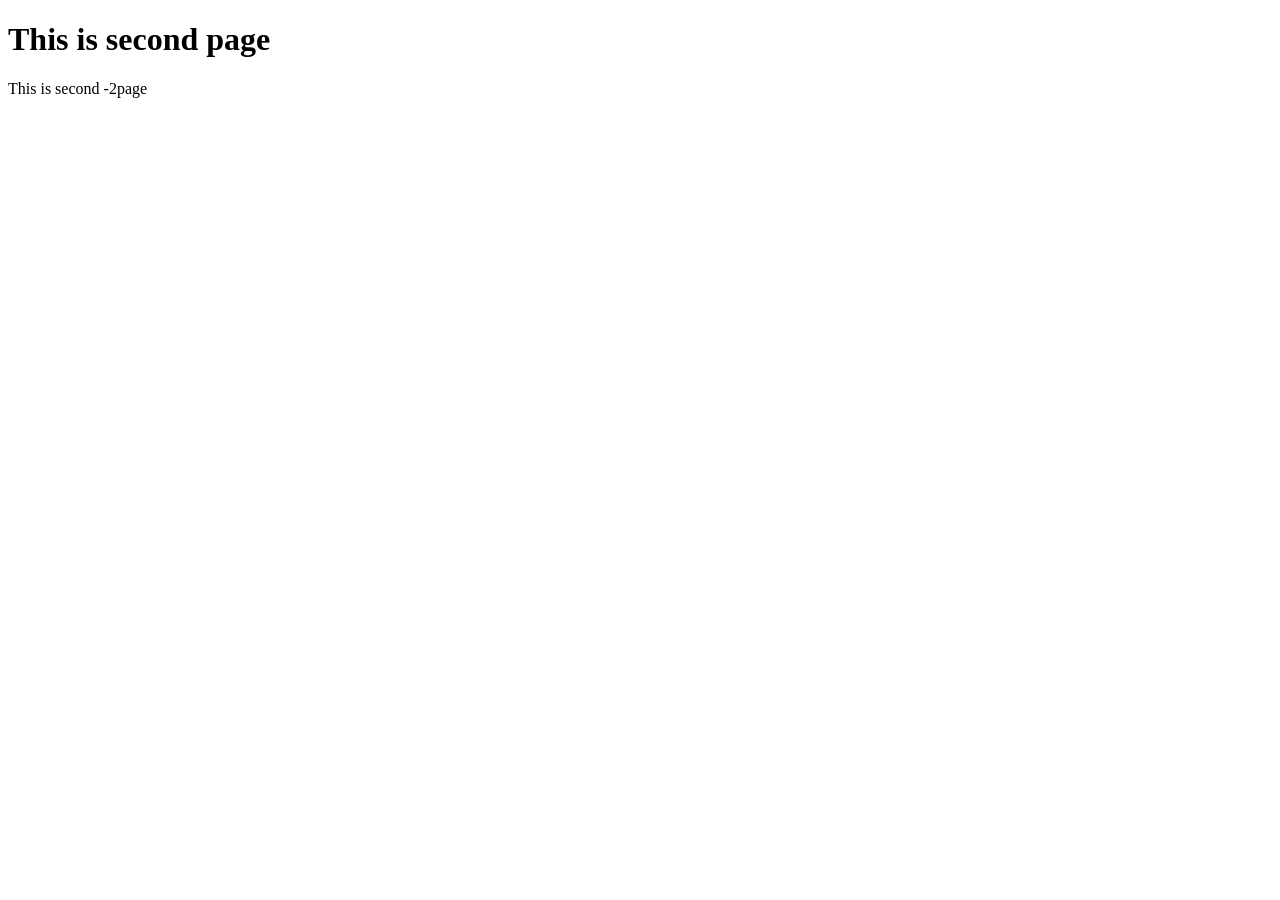
<file: index2.html>
<!DOCTYPE html>
<html lang="en">
<head>
    <meta charset="UTF-8">
    <meta name="viewport" content="width=device-width, initial-scale=1.0">
    <title>Document</title>
</head>
<body>
    <h1>This is second page</h1>
    <p>This is second -2page</p>
</body>
</html>
</file>
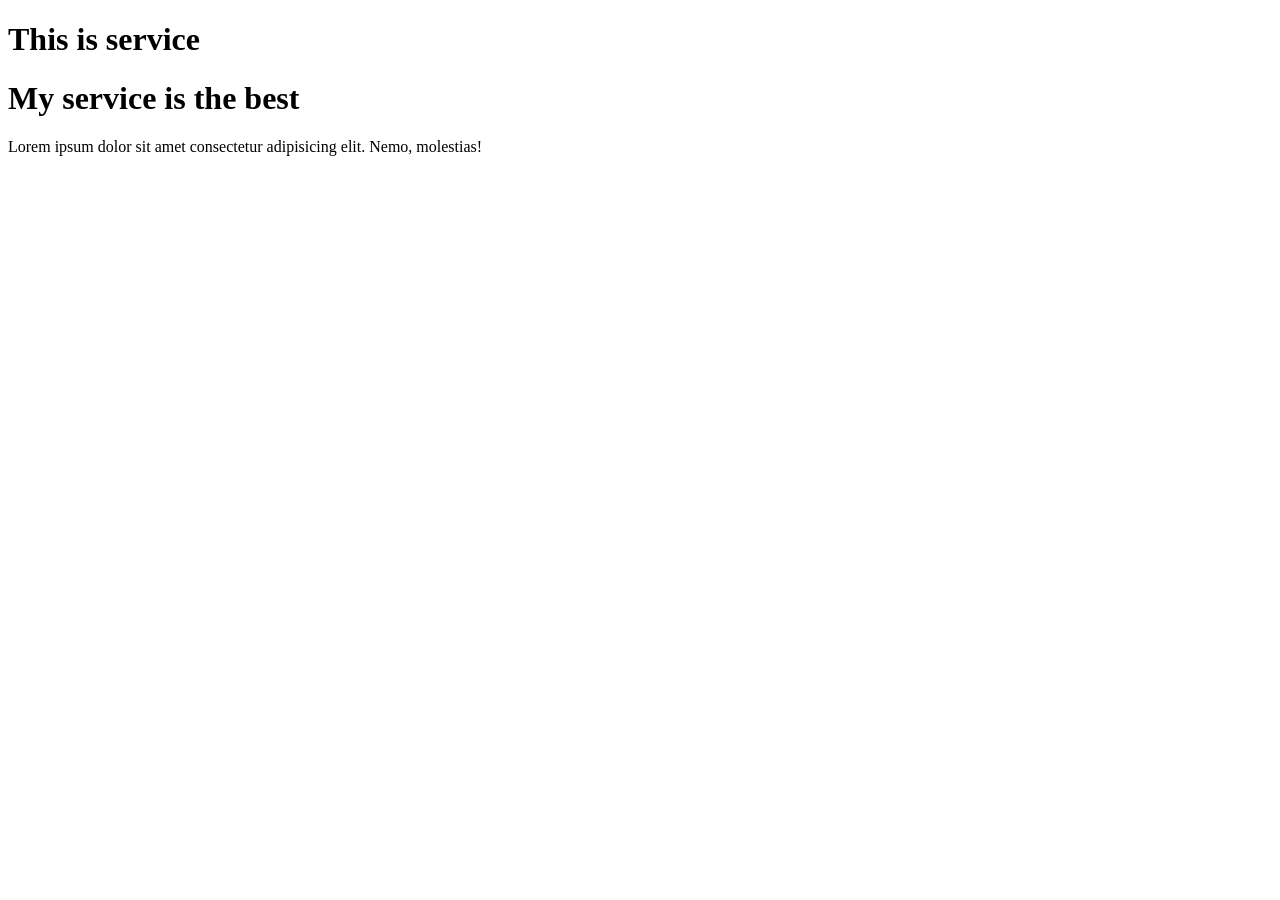
<file: service.html>
<!DOCTYPE html>
<html lang="en">
<head>
    <meta charset="UTF-8">
    <meta name="viewport" content="width=device-width, initial-scale=1.0">
    <title>Document</title>
</head>
<body>
    <h1>This is service</h1>
    <h1>My service is the best  </h1>
    <p>Lorem ipsum dolor sit amet consectetur adipisicing elit. Nemo, molestias!</p>
</body>
</html>
</file>
